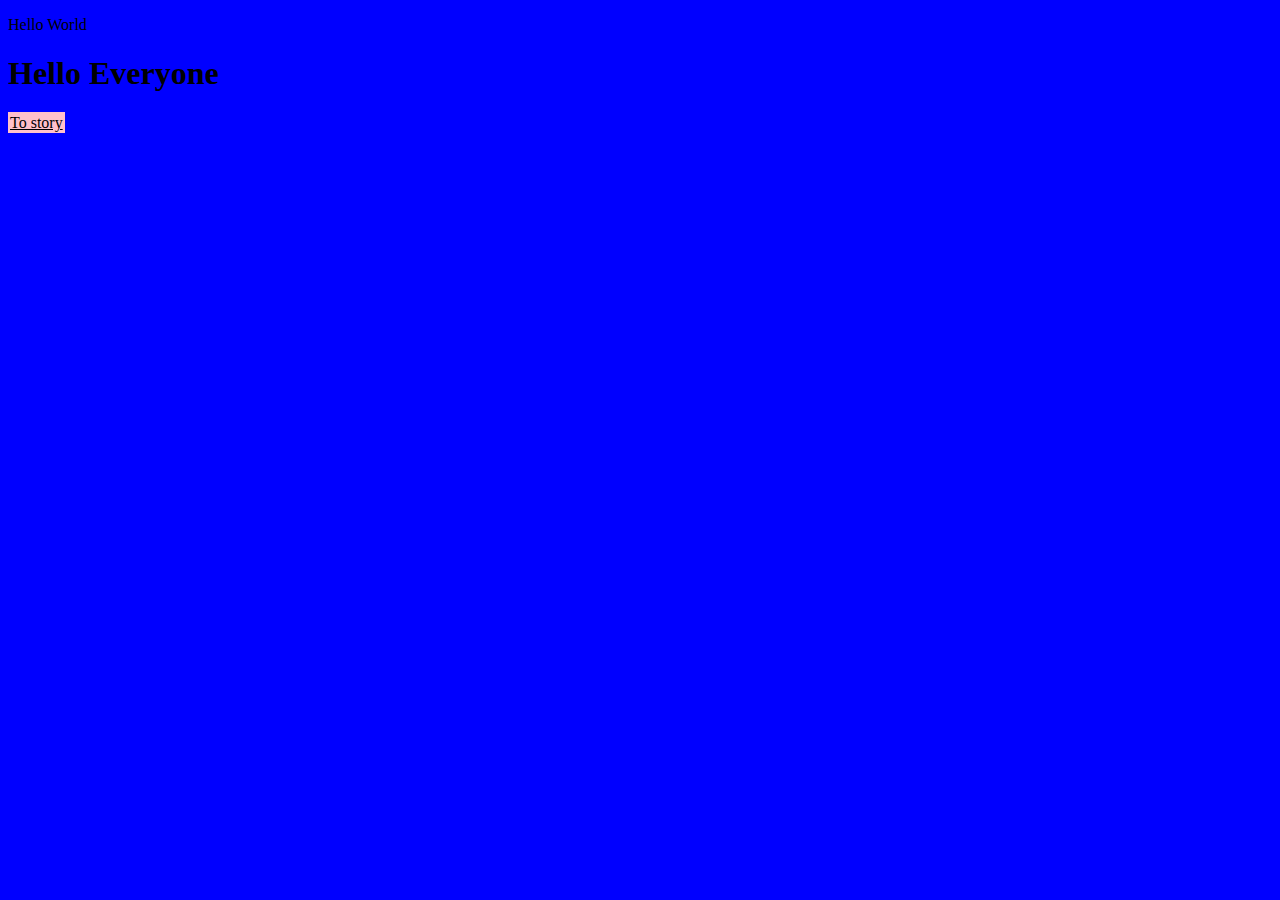
<file: index.html>
<!DOCTYPE html>
<html lang="en">
<head>
	<meta charset="UTF-8">
	<title>Document</title>
	<link rel="stylesheet" href="dex.css">
</head>
<body>
<p>Hello World</p>
<h1>Hello Everyone</h1>
<a href="story.html">To story</a>
</body>
</html>
</file>
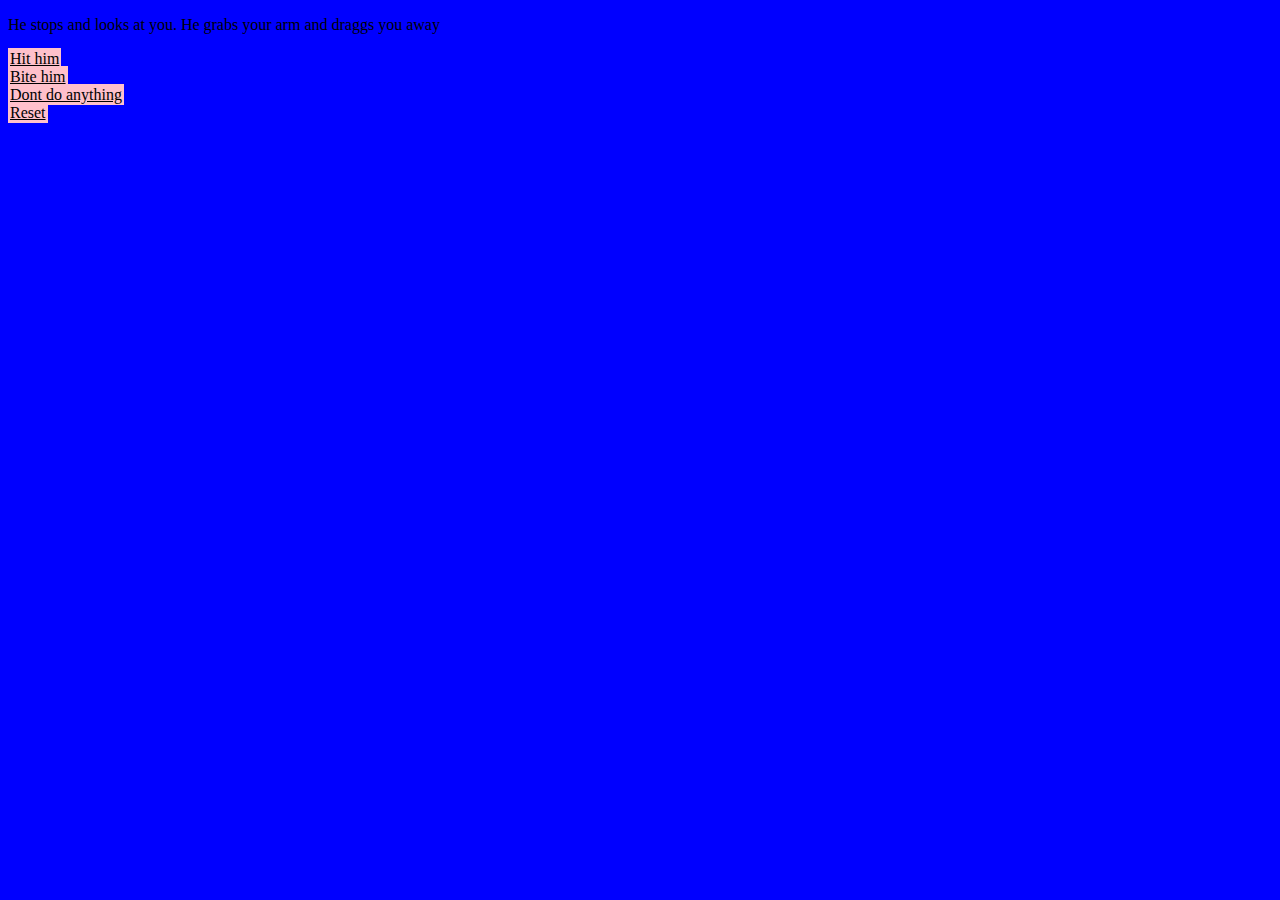
<file: hello.html>
<!DOCTYPE html>
<html lang="en">
<head>
	<meta charset="UTF-8">
	<title>Hello</title>
	<link rel="stylesheet" href="dex.css">
</head>
<body>
<p>He stops and looks at you. He grabs your arm and draggs you away</p>	
<a href="#">Hit him</a></br>
<a href="#">Bite him</a></br>
<a href="#">Dont do anything</a></br>
<a href="idex.html">Reset</a></br>
</body>
</html>
</file>
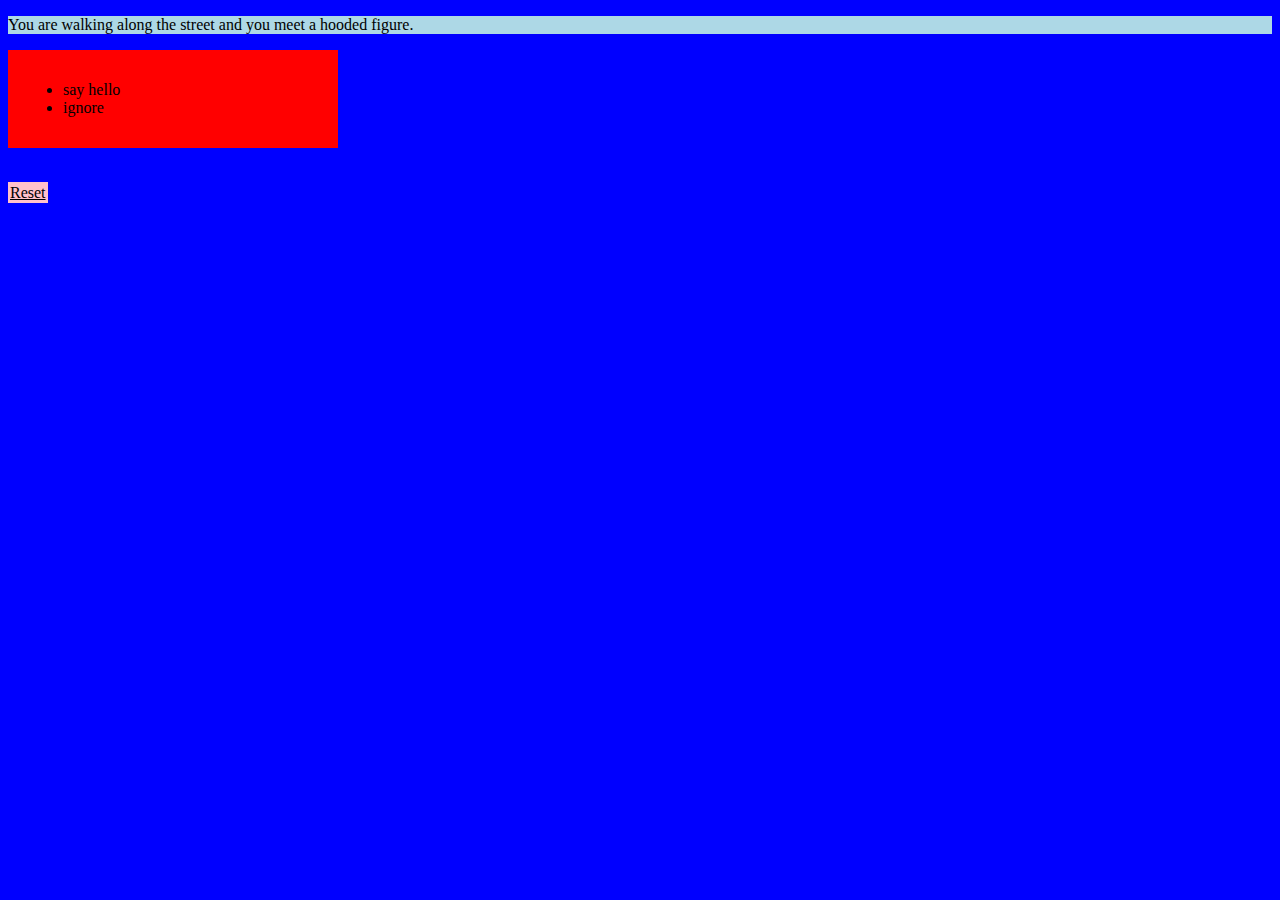
<file: story.html>
<!DOCTYPE html>
<html lang="en">
<head>
	<meta charset="UTF-8">
	<title>home</title>
	<link rel="stylesheet" href="dex.css">
</head>
<body>
	<div id="output">
		<p id="outputText">You are walking along the street and you meet a hooded figure.</p>
	</div>
	<div id="options">
		<ul>
		<li>say hello</li>
		<li>ignore</li>
		</ul>
	</div>
	</br>
	</br>
	<a href="index.html">Reset</a>
	<script src="script.js"></script>
</body>
</html>
</file>
<file: dex.css>
body {
	background: blue;
}

a {
	color: black;
	background-color: pink;
	padding: 2px;
}

#options {
	background-color: red;
	width: 300px;
	padding: 15px; 
}

#output {
	background-color: lightblue;
}
</file>
